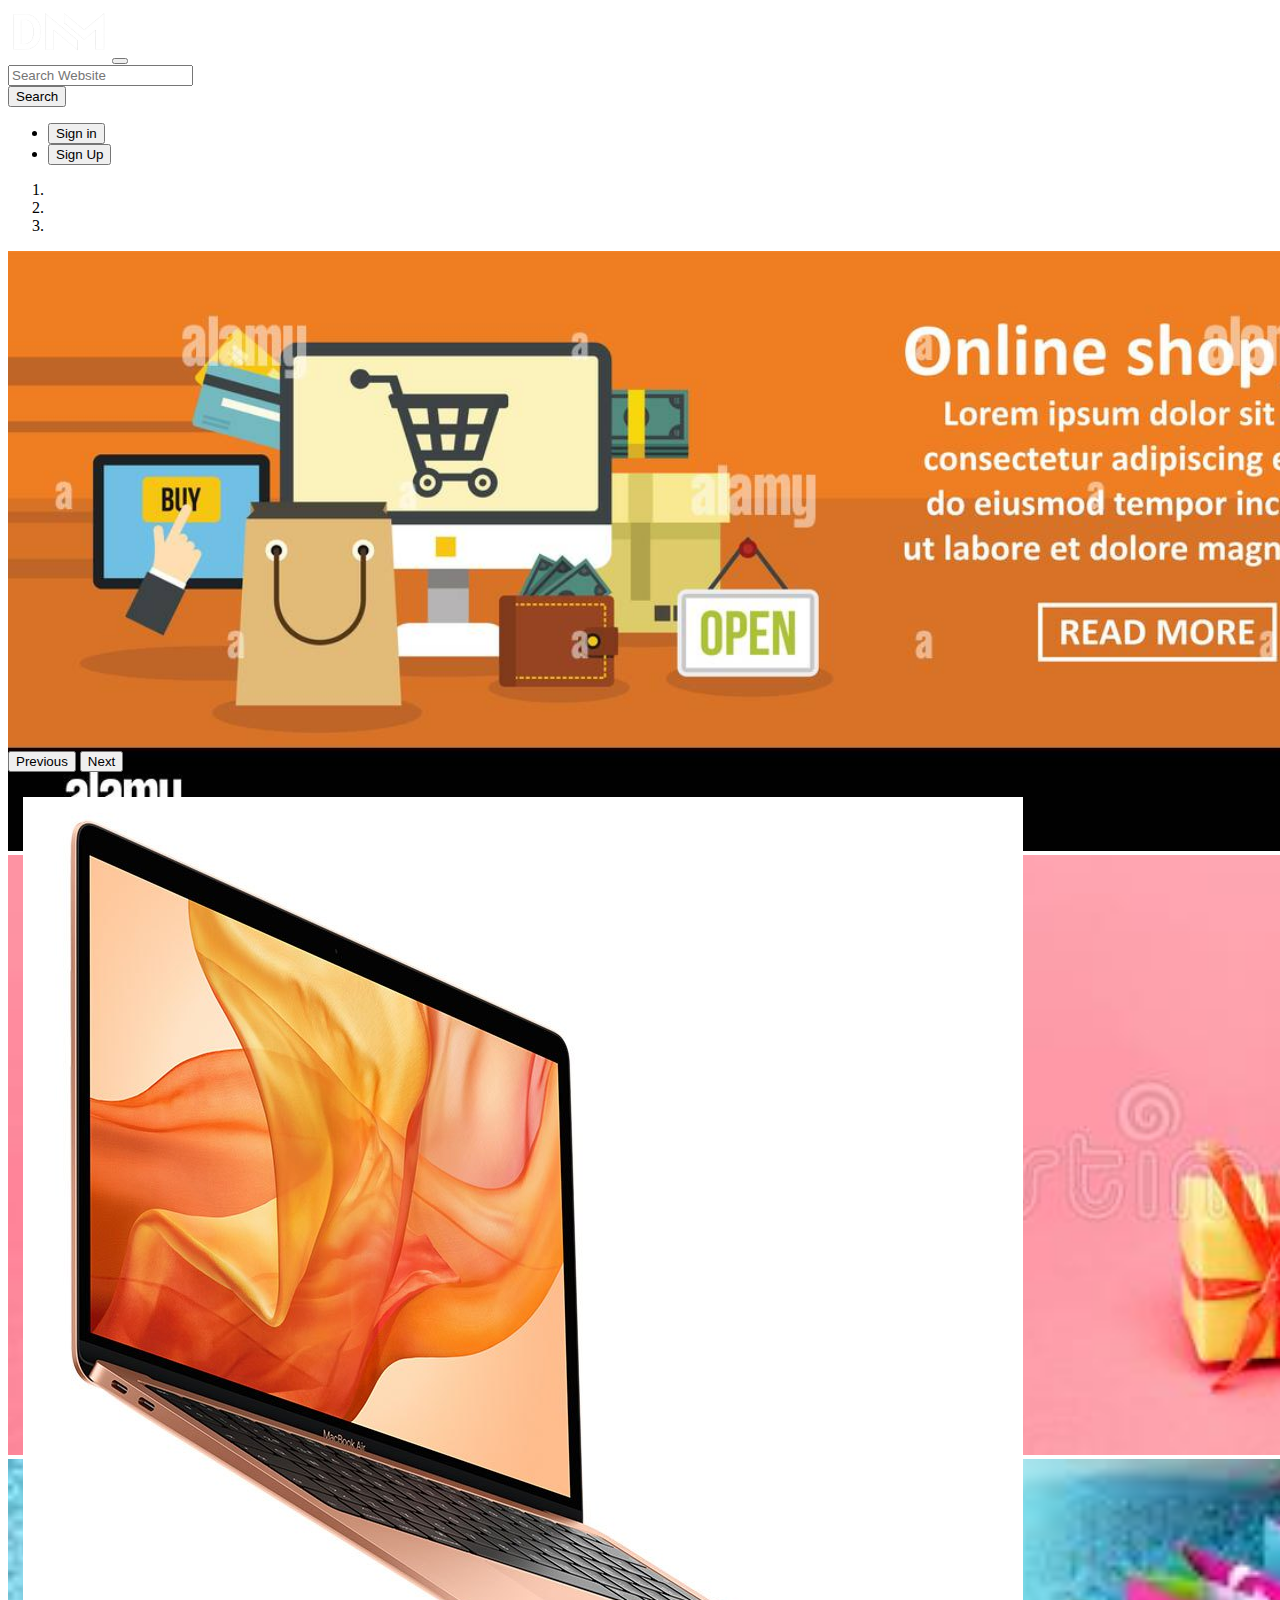
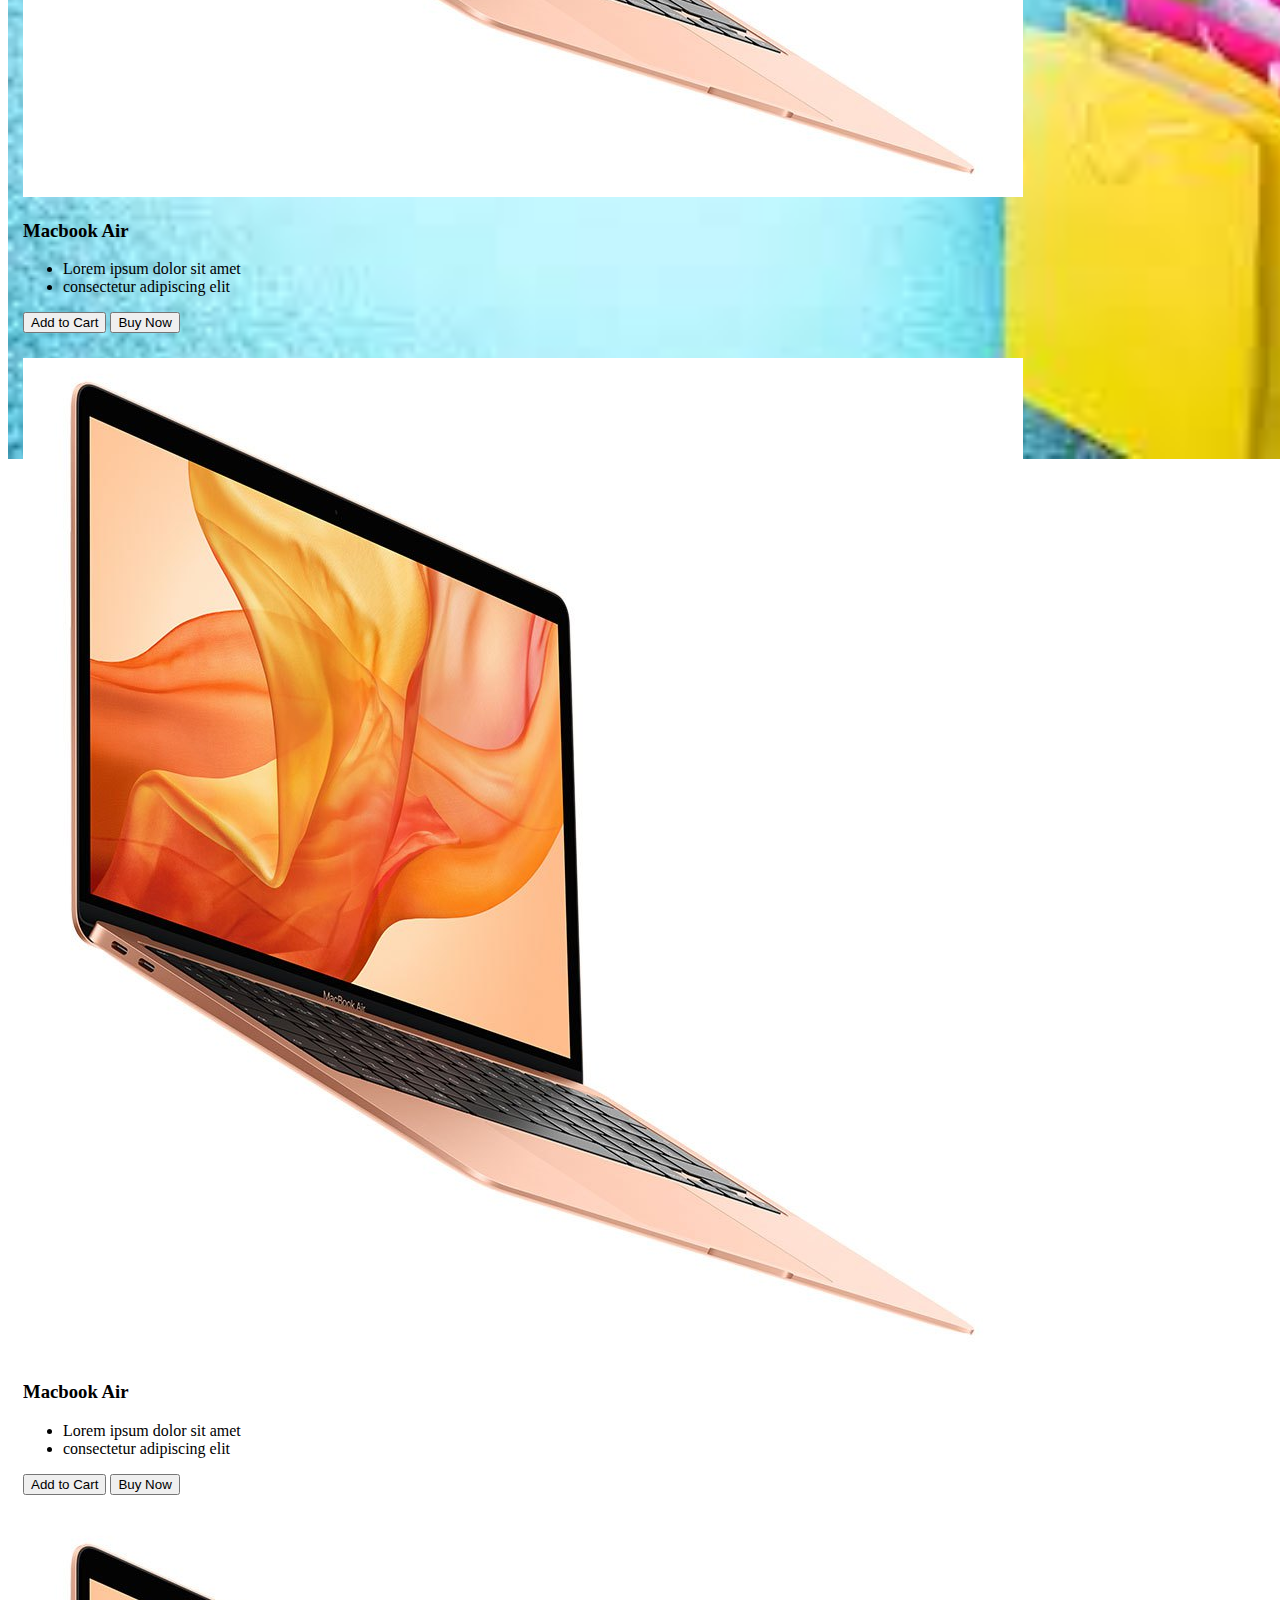
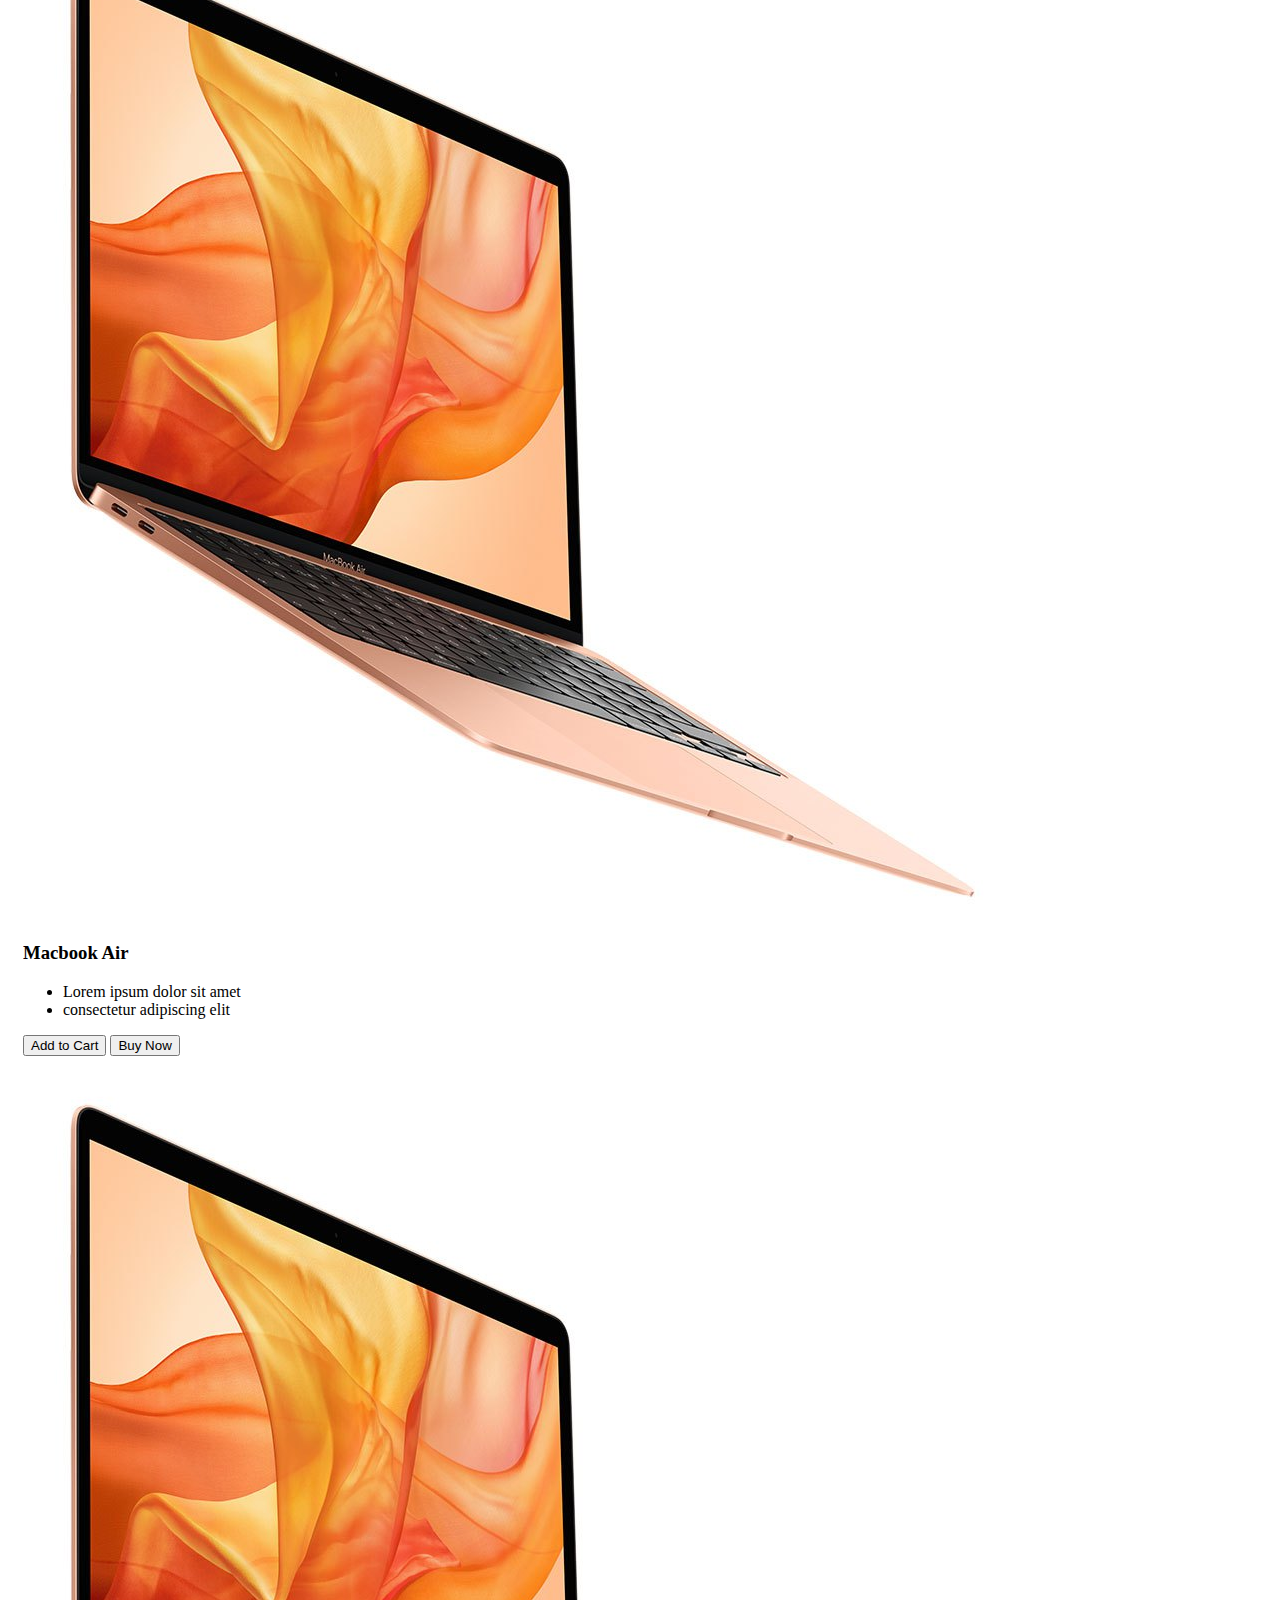
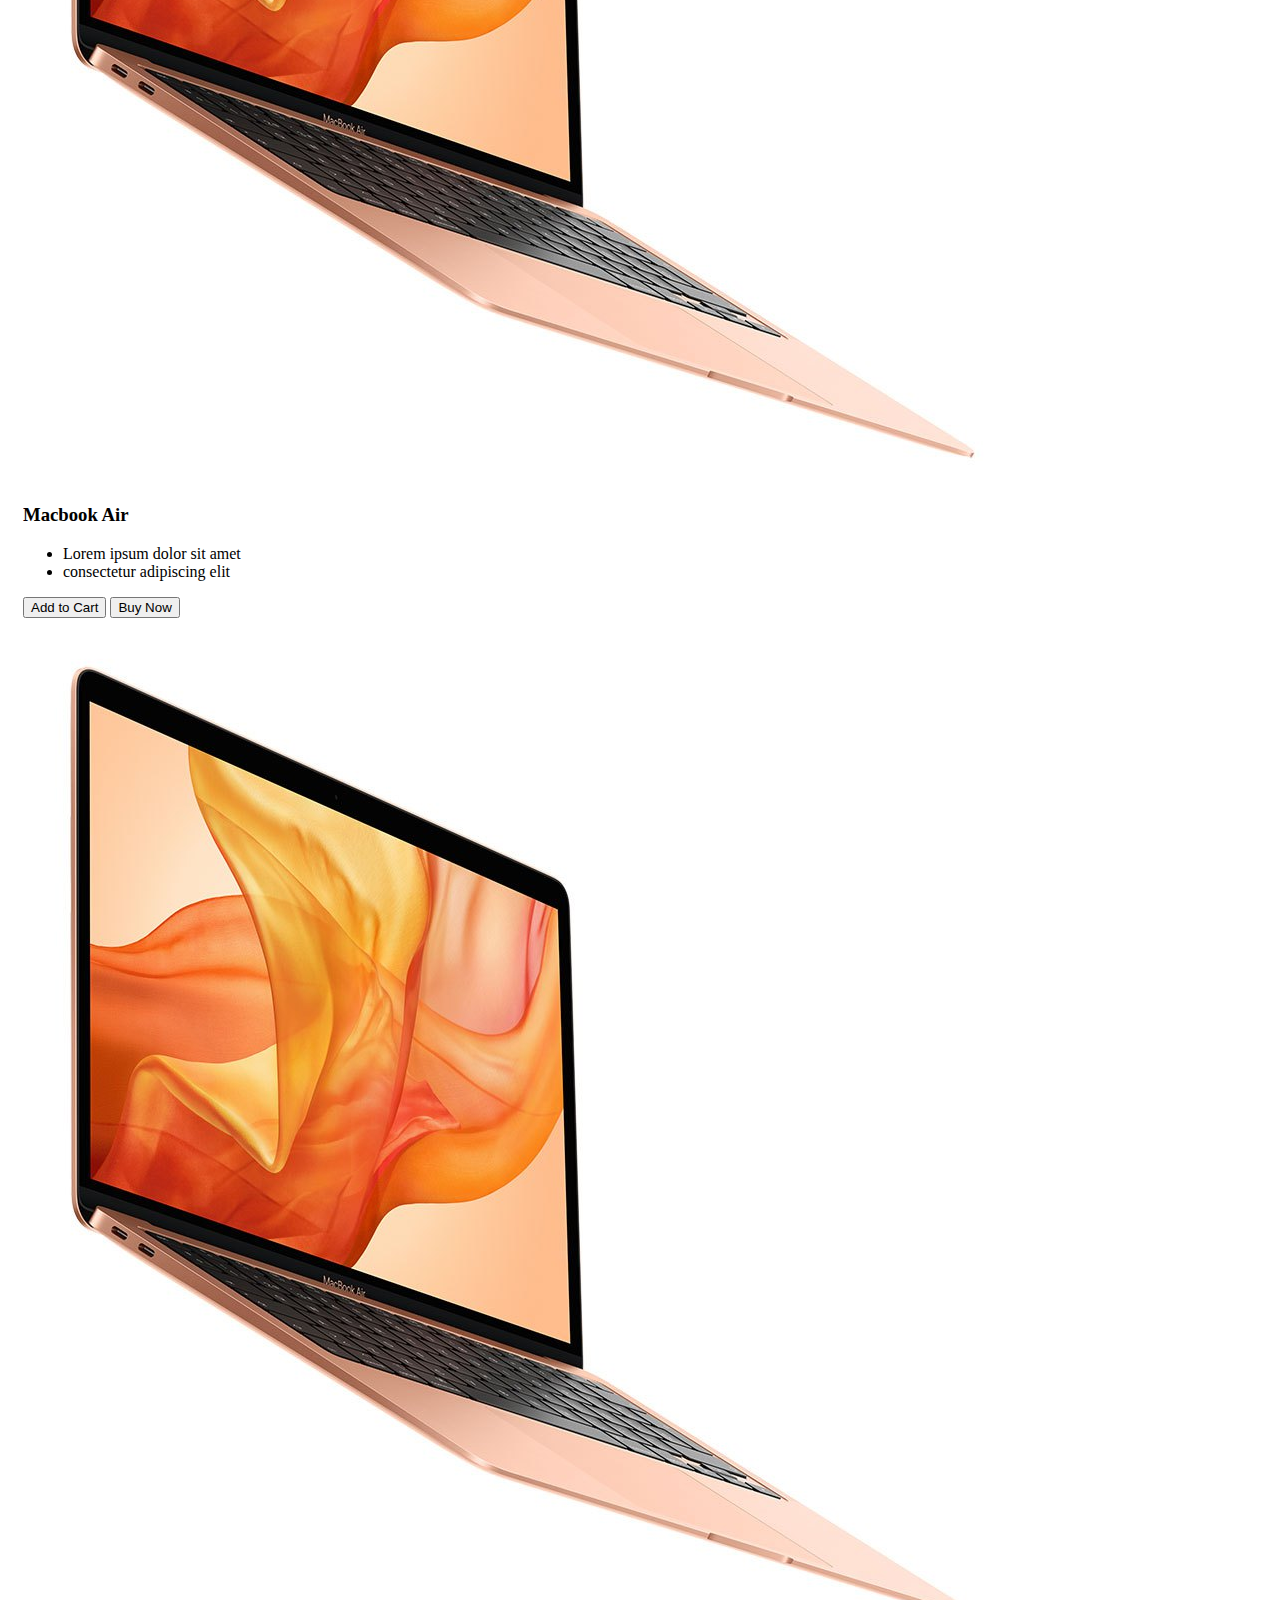
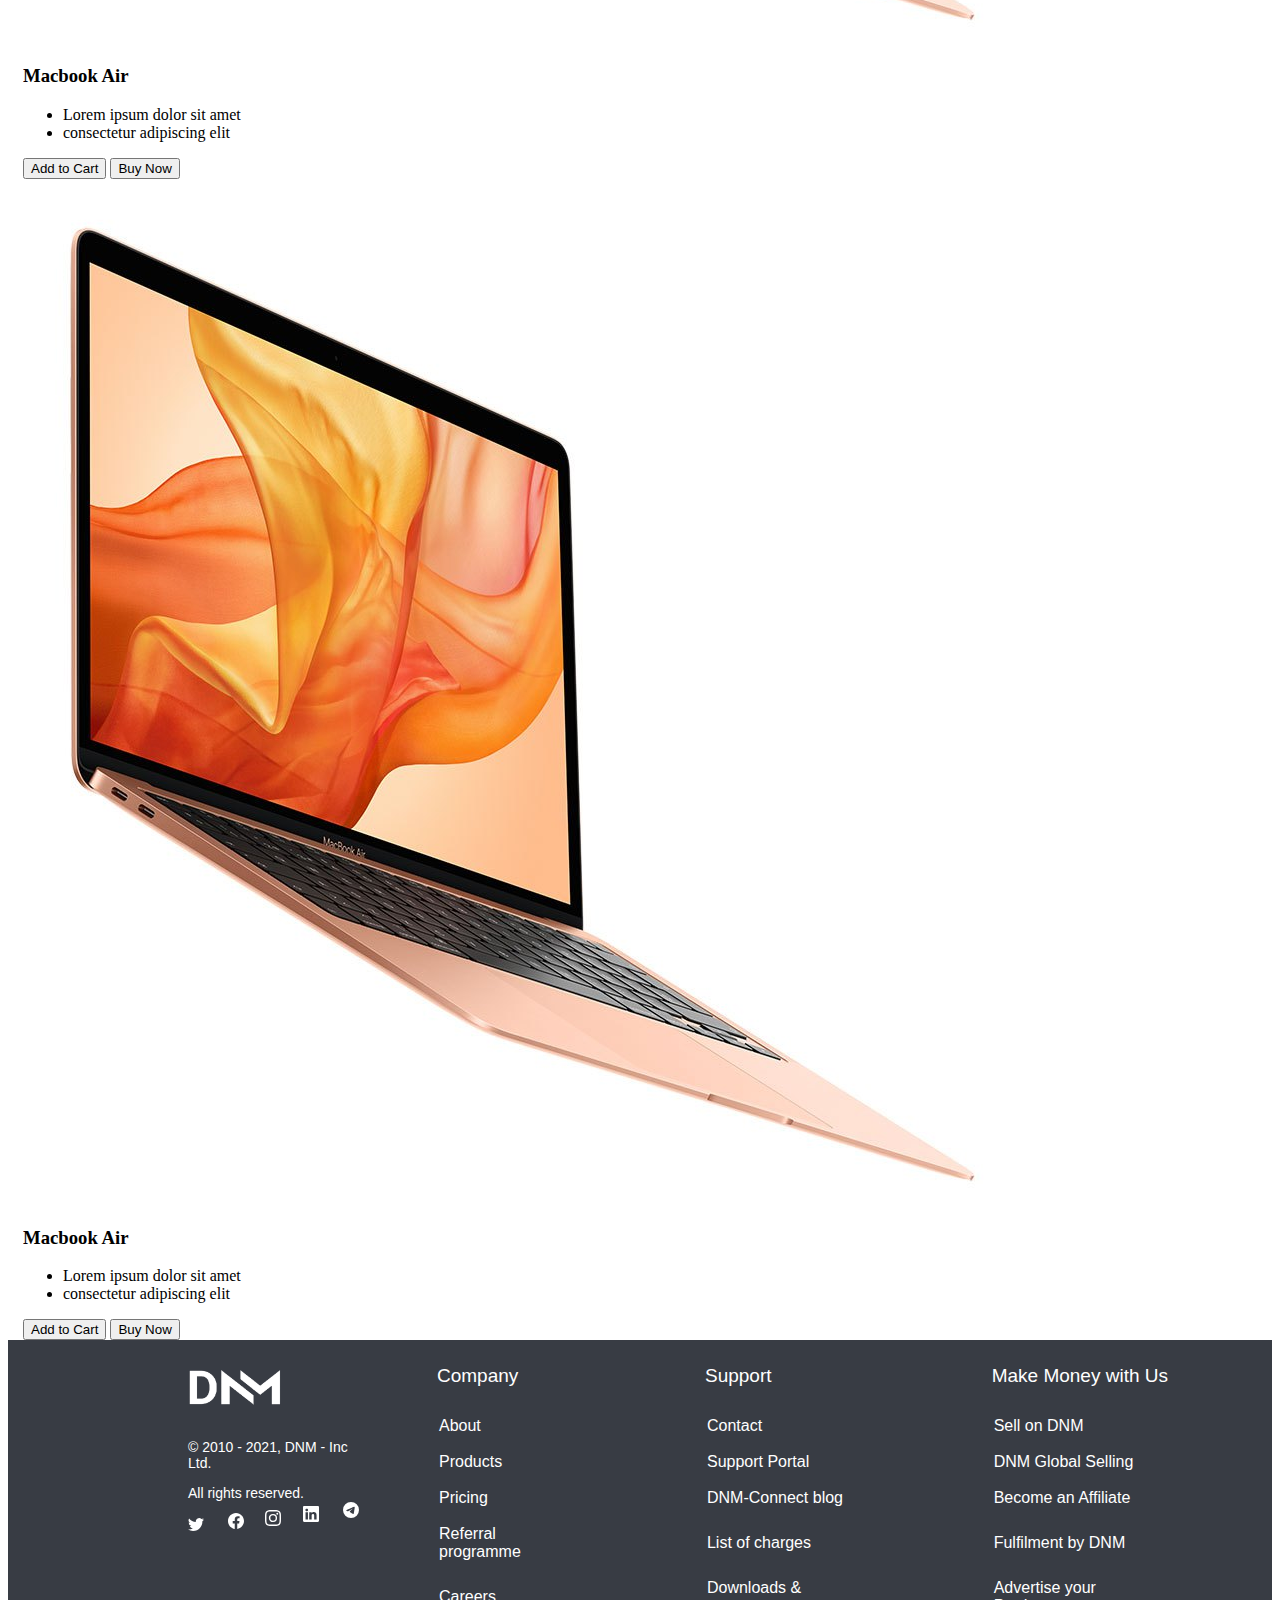
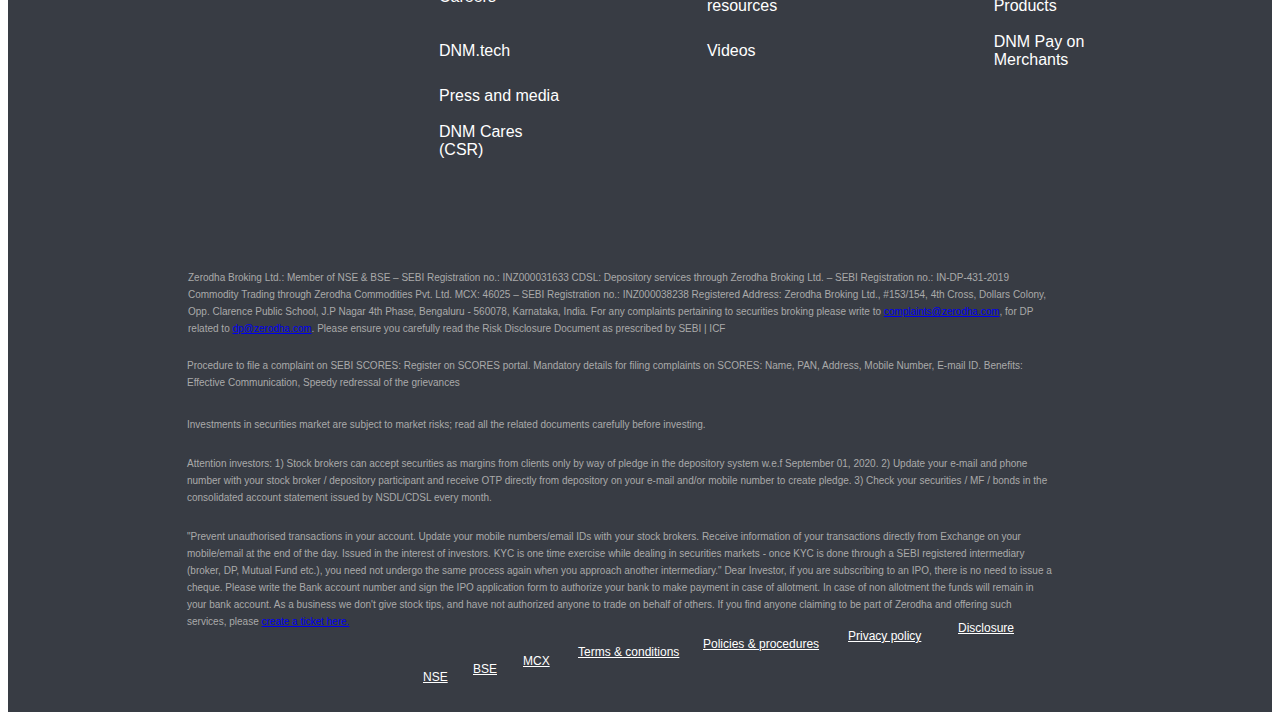
<file: Shopping Website/home.html>
<!DOCTYPE html>
<html lang="en" dir="ltr">

<head>
  <meta charset="utf-8">
  <title>DNM - Best Shopping Website in India</title>

  <link rel="stylesheet" href="css/styles.css">
  <link rel="stylesheet" href="https://cdn.jsdelivr.net/npm/bootstrap@4.6.1/dist/css/bootstrap.min.css" integrity="sha384-zCbKRCUGaJDkqS1kPbPd7TveP5iyJE0EjAuZQTgFLD2ylzuqKfdKlfG/eSrtxUkn" crossorigin="anonymous">

  <script src="https://cdn.jsdelivr.net/npm/jquery@3.5.1/dist/jquery.slim.min.js" integrity="sha384-DfXdz2htPH0lsSSs5nCTpuj/zy4C+OGpamoFVy38MVBnE+IbbVYUew+OrCXaRkfj" crossorigin="anonymous"></script>
  <script src="https://cdn.jsdelivr.net/npm/bootstrap@4.6.1/dist/js/bootstrap.bundle.min.js" integrity="sha384-fQybjgWLrvvRgtW6bFlB7jaZrFsaBXjsOMm/tB9LTS58ONXgqbR9W8oWht/amnpF" crossorigin="anonymous"></script>
</head>

<body>

  <section id="navbar">

    <!-- Navbar -->
    <nav class="navbar bg-dark navbar-expand-lg navbar-dark">

      <a class="navbar-brand" href="home.html"><img src="images/logo.png" id="logo" alt="DNM"></a>
      <button class="navbar-toggler" type="button" data-toggle="collapse" data-target="#navbarSupportedContent" aria-controls="navbarSupportedContent" aria-expanded="false" aria-label="Toggle navigation">
        <span class="navbar-toggler-icon"></span>
      </button>

      <div class="input-group sb-1 search-bar">
        <input type="text" class="form-control" placeholder="Search Website" aria-label="Search website" aria-describedby="button-addon2">
        <div class="input-group-append">
          <button class="btn btn-outline-secondary" type="button" id="button-addon2">Search</button>
        </div>
      </div>

      <div class="collapse navbar-collapse" id="navbarSupportedContent">
        <ul class="navbar-nav ml-auto">
          <li class="nav-item px-2">
            <button type="button" class="btn btn-dark btn-lg">Sign in</button>
          </li>
          <li class="nav-item px-2">
            <button type="button" class="btn btn-dark btn-lg">Sign Up</button>
          </li>
        </ul>
      </div>
    </nav>

  </section>

  <section id="nav2">
    <nav class="nav2">
      <ul class="ul2">
        <li id="one"><a href="#">Electronics</a></li>
        <li id="two"><a href="#">Mobiles</a></li>
        <li id="three"><a href="#">Appliances</a></li>
        <li id="four"><a href="#">Kitchen Tools</a></li>
        <li id="five"><a href="#">Books</a></li>
        <li id="six"><a href="#">Fashion Wear</a></li>
        <li id="seven"><a href="#">Sports</a></li>
        <li id="eight"><a href="#">Recharge</a></li>
        <li id="nine"><a href="#">Offer Zone</a></li>
      </ul>
    </nav>

  </section>

  <section id="carousel-section">
    <div id="carousel" class="carousel slide" data-ride="carousel">
      <ol class="carousel-indicators">
        <li data-target="#carousel" data-slide-to="0" class="active"></li>
        <li data-target="#carousel" data-slide-to="1"></li>
        <li data-target="#carousel" data-slide-to="2"></li>
      </ol>
      <div class="carousel-inner" style="max-height: 500px !important;">
        <div class="carousel-item active">
          <img src="images/img1.jpg" class="d-block w-100" style="height: 600px;" alt="...">
        </div>
        <div class="carousel-item">
          <img src="images/img2.jpg" class="d-block w-100" style="height: 600px;" alt="...">
        </div>
        <div class="carousel-item">
          <img src="images/img3.jfif" class="d-block w-100" style="height: 600px;" alt="...">
        </div>
      </div>
      <button class="carousel-control-prev" type="button" data-target="#carousel" data-slide="prev">
        <span class="carousel-control-prev-icon" aria-hidden="true"></span>
        <span class="sr-only">Previous</span>
      </button>
      <button class="carousel-control-next" type="button" data-target="#carousel" data-slide="next">
        <span class="carousel-control-next-icon" aria-hidden="true"></span>
        <span class="sr-only">Next</span>
      </button>
    </div>
  </section>


  <section id="cards">
    <div class="album py-5 bg-light">
      <div class="container">

        <div class="row">
          <div class="col-lg-4 col-md-6 col-sm-12">
            <div class="card mb-4 shadow-lg">
              <!-- <svg class="bd-placeholder-img card-img-top" width="100%" height="225" xmlns="http://www.w3.org/2000/svg" role="img" aria-label="Placeholder: Thumbnail" preserveAspectRatio="xMidYMid slice" focusable="false">
                <title>Placeholder</title>
                <!-- <rect width="100%" height="100%" fill="#55595c" /><text x="50%" y="50%" fill="#eceeef" dy=".3em">Thumbnail</text> -->
              <!-- </svg> -->
              <img class="bd-placeholder-img card-img-top card-img" src="images/laptop.jpeg" alt="">

              <div class="card-body">
                <h3 class="card-text">Macbook Air</h3>
                <div class="d-flex justify-content-between align-items-center">
                  <ul>
                    <li>Lorem ipsum dolor sit amet</li>
                    <li>consectetur adipiscing elit</li>
                  </ul>
                </div>

                  <div class="btn-group">
                    <!-- <button type="button" class="btn btn-sm btn-outline-secondary">View</button>
                    <button type="button" class="btn btn-sm btn-outline-secondary">Edit</button> -->
                    <button type="button" class="btn btn-outline-secondary card-btn">Add to Cart</button>
                    <button type="button" class="btn btn-outline-secondary card-btn">Buy Now</button>
                  </div>
                  <!-- <small class="text-muted">9 mins</small> -->
              </div>
            </div>
          </div>

          <div class="col-lg-4 col-md-6 col-sm-12">
            <div class="card mb-4 shadow-lg">
              <!-- <svg class="bd-placeholder-img card-img-top" width="100%" height="225" xmlns="http://www.w3.org/2000/svg" role="img" aria-label="Placeholder: Thumbnail" preserveAspectRatio="xMidYMid slice" focusable="false">
                <title>Placeholder</title>
                <!-- <rect width="100%" height="100%" fill="#55595c" /><text x="50%" y="50%" fill="#eceeef" dy=".3em">Thumbnail</text> -->
              <!-- </svg> -->
              <img class="bd-placeholder-img card-img-top card-img" src="images/laptop.jpeg" alt="">

              <div class="card-body">
                <h3 class="card-text">Macbook Air</h3>
                <div class="d-flex justify-content-between align-items-center">
                  <ul>
                    <li>Lorem ipsum dolor sit amet</li>
                    <li>consectetur adipiscing elit</li>
                  </ul>
                </div>

                  <div class="btn-group">
                    <!-- <button type="button" class="btn btn-sm btn-outline-secondary">View</button>
                    <button type="button" class="btn btn-sm btn-outline-secondary">Edit</button> -->
                    <button type="button" class="btn btn-outline-secondary card-btn">Add to Cart</button>
                    <button type="button" class="btn btn-outline-secondary card-btn">Buy Now</button>
                  </div>
                  <!-- <small class="text-muted">9 mins</small> -->
              </div>
            </div>
          </div>

          <div class="col-lg-4 col-md-6 col-sm-12">
            <div class="card mb-4 shadow-lg">
              <!-- <svg class="bd-placeholder-img card-img-top" width="100%" height="225" xmlns="http://www.w3.org/2000/svg" role="img" aria-label="Placeholder: Thumbnail" preserveAspectRatio="xMidYMid slice" focusable="false">
                <title>Placeholder</title>
                <!-- <rect width="100%" height="100%" fill="#55595c" /><text x="50%" y="50%" fill="#eceeef" dy=".3em">Thumbnail</text> -->
              <!-- </svg> -->
              <img class="bd-placeholder-img card-img-top card-img" src="images/laptop.jpeg" alt="">

              <div class="card-body">
                <h3 class="card-text">Macbook Air</h3>
                <div class="d-flex justify-content-between align-items-center">
                  <ul>
                    <li>Lorem ipsum dolor sit amet</li>
                    <li>consectetur adipiscing elit</li>
                  </ul>
                </div>

                  <div class="btn-group">
                    <!-- <button type="button" class="btn btn-sm btn-outline-secondary">View</button>
                    <button type="button" class="btn btn-sm btn-outline-secondary">Edit</button> -->
                    <button type="button" class="btn btn-outline-secondary card-btn">Add to Cart</button>
                    <button type="button" class="btn btn-outline-secondary card-btn">Buy Now</button>
                  </div>
                  <!-- <small class="text-muted">9 mins</small> -->
              </div>
            </div>
          </div>

          <div class="col-lg-4 col-md-6 col-sm-12">
            <div class="card mb-4 shadow-lg">
              <!-- <svg class="bd-placeholder-img card-img-top" width="100%" height="225" xmlns="http://www.w3.org/2000/svg" role="img" aria-label="Placeholder: Thumbnail" preserveAspectRatio="xMidYMid slice" focusable="false">
                <title>Placeholder</title>
                <!-- <rect width="100%" height="100%" fill="#55595c" /><text x="50%" y="50%" fill="#eceeef" dy=".3em">Thumbnail</text> -->
              <!-- </svg> -->
              <img class="bd-placeholder-img card-img-top card-img" src="images/laptop.jpeg" alt="">

              <div class="card-body">
                <h3 class="card-text">Macbook Air</h3>
                <div class="d-flex justify-content-between align-items-center">
                  <ul>
                    <li>Lorem ipsum dolor sit amet</li>
                    <li>consectetur adipiscing elit</li>
                  </ul>
                </div>

                  <div class="btn-group">
                    <!-- <button type="button" class="btn btn-sm btn-outline-secondary">View</button>
                    <button type="button" class="btn btn-sm btn-outline-secondary">Edit</button> -->
                    <button type="button" class="btn btn-outline-secondary card-btn">Add to Cart</button>
                    <button type="button" class="btn btn-outline-secondary card-btn">Buy Now</button>
                  </div>
                  <!-- <small class="text-muted">9 mins</small> -->
              </div>
            </div>
          </div>

          <div class="col-lg-4 col-md-6 col-sm-12">
            <div class="card mb-4 shadow-lg">
              <!-- <svg class="bd-placeholder-img card-img-top" width="100%" height="225" xmlns="http://www.w3.org/2000/svg" role="img" aria-label="Placeholder: Thumbnail" preserveAspectRatio="xMidYMid slice" focusable="false">
                <title>Placeholder</title>
                <!-- <rect width="100%" height="100%" fill="#55595c" /><text x="50%" y="50%" fill="#eceeef" dy=".3em">Thumbnail</text> -->
              <!-- </svg> -->
              <img class="bd-placeholder-img card-img-top card-img" src="images/laptop.jpeg" alt="">

              <div class="card-body">
                <h3 class="card-text">Macbook Air</h3>
                <div class="d-flex justify-content-between align-items-center">
                  <ul>
                    <li>Lorem ipsum dolor sit amet</li>
                    <li>consectetur adipiscing elit</li>
                  </ul>
                </div>

                  <div class="btn-group">
                    <!-- <button type="button" class="btn btn-sm btn-outline-secondary">View</button>
                    <button type="button" class="btn btn-sm btn-outline-secondary">Edit</button> -->
                    <button type="button" class="btn btn-outline-secondary card-btn">Add to Cart</button>
                    <button type="button" class="btn btn-outline-secondary card-btn">Buy Now</button>
                  </div>
                  <!-- <small class="text-muted">9 mins</small> -->
              </div>
            </div>
          </div>

          <div class="col-lg-4 col-md-6 col-sm-12">
            <div class="card mb-4 shadow-lg">
              <!-- <svg class="bd-placeholder-img card-img-top" width="100%" height="225" xmlns="http://www.w3.org/2000/svg" role="img" aria-label="Placeholder: Thumbnail" preserveAspectRatio="xMidYMid slice" focusable="false">
                <title>Placeholder</title>
                <!-- <rect width="100%" height="100%" fill="#55595c" /><text x="50%" y="50%" fill="#eceeef" dy=".3em">Thumbnail</text> -->
              <!-- </svg> -->
              <img class="bd-placeholder-img card-img-top card-img" src="images/laptop.jpeg" alt="">

              <div class="card-body">
                <h3 class="card-text">Macbook Air</h3>
                <div class="d-flex justify-content-between align-items-center">
                  <ul>
                    <li>Lorem ipsum dolor sit amet</li>
                    <li>consectetur adipiscing elit</li>
                  </ul>
                </div>

                  <div class="btn-group">
                    <!-- <button type="button" class="btn btn-sm btn-outline-secondary">View</button>
                    <button type="button" class="btn btn-sm btn-outline-secondary">Edit</button> -->
                    <button type="button" class="btn btn-outline-secondary card-btn">Add to Cart</button>
                    <button type="button" class="btn btn-outline-secondary card-btn">Buy Now</button>
                  </div>
                  <!-- <small class="text-muted">9 mins</small> -->
              </div>
            </div>
          </div>

        </div>
      </div>
    </div>
  </section>
<!-- footer -->
<footer>
  <main class="DNMIMG">
    <section class="dnm-img">
      <div class="dnm_img">
         <img src="images/logo.png" alt="logo" class="dn">
      </div>
      <div class="copyright">
        <p class="cr">© 2010 - 2021, DNM - Inc Ltd.</p>
           <p class="cp">All rights reserved.</p>
    </div>
    <div class="social_media">
      <a href="#"><p class="sm1"><svg xmlns="http://www.w3.org/2000/svg" width="16" height="16" fill="currentColor" class="bi bi-twitter" viewBox="0 0 16 16">
          <path d="M5.026 15c6.038 0 9.341-5.003 9.341-9.334 0-.14 0-.282-.006-.422A6.685 6.685 0 0 0 16 3.542a6.658 6.658 0 0 1-1.889.518 3.301 3.301 0 0 0 1.447-1.817 6.533 6.533 0 0 1-2.087.793A3.286 3.286 0 0 0 7.875 6.03a9.325 9.325 0 0 1-6.767-3.429 3.289 3.289 0 0 0 1.018 4.382A3.323 3.323 0 0 1 .64 6.575v.045a3.288 3.288 0 0 0 2.632 3.218 3.203 3.203 0 0 1-.865.115 3.23 3.23 0 0 1-.614-.057 3.283 3.283 0 0 0 3.067 2.277A6.588 6.588 0 0 1 .78 13.58a6.32 6.32 0 0 1-.78-.045A9.344 9.344 0 0 0 5.026 15z"/>
        </svg></p>
        <p class="sm2"><svg xmlns="http://www.w3.org/2000/svg" width="16" height="16" fill="currentColor" class="bi bi-facebook" viewBox="0 0 16 16">
          <path d="M16 8.049c0-4.446-3.582-8.05-8-8.05C3.58 0-.002 3.603-.002 8.05c0 4.017 2.926 7.347 6.75 7.951v-5.625h-2.03V8.05H6.75V6.275c0-2.017 1.195-3.131 3.022-3.131.876 0 1.791.157 1.791.157v1.98h-1.009c-.993 0-1.303.621-1.303 1.258v1.51h2.218l-.354 2.326H9.25V16c3.824-.604 6.75-3.934 6.75-7.951z"/>
        </svg></p>
        <p class="sm3"><svg xmlns="http://www.w3.org/2000/svg" width="16" height="16" fill="currentColor" class="bi bi-instagram" viewBox="0 0 16 16">
          <path d="M8 0C5.829 0 5.556.01 4.703.048 3.85.088 3.269.222 2.76.42a3.917 3.917 0 0 0-1.417.923A3.927 3.927 0 0 0 .42 2.76C.222 3.268.087 3.85.048 4.7.01 5.555 0 5.827 0 8.001c0 2.172.01 2.444.048 3.297.04.852.174 1.433.372 1.942.205.526.478.972.923 1.417.444.445.89.719 1.416.923.51.198 1.09.333 1.942.372C5.555 15.99 5.827 16 8 16s2.444-.01 3.298-.048c.851-.04 1.434-.174 1.943-.372a3.916 3.916 0 0 0 1.416-.923c.445-.445.718-.891.923-1.417.197-.509.332-1.09.372-1.942C15.99 10.445 16 10.173 16 8s-.01-2.445-.048-3.299c-.04-.851-.175-1.433-.372-1.941a3.926 3.926 0 0 0-.923-1.417A3.911 3.911 0 0 0 13.24.42c-.51-.198-1.092-.333-1.943-.372C10.443.01 10.172 0 7.998 0h.003zm-.717 1.442h.718c2.136 0 2.389.007 3.232.046.78.035 1.204.166 1.486.275.373.145.64.319.92.599.28.28.453.546.598.92.11.281.24.705.275 1.485.039.843.047 1.096.047 3.231s-.008 2.389-.047 3.232c-.035.78-.166 1.203-.275 1.485a2.47 2.47 0 0 1-.599.919c-.28.28-.546.453-.92.598-.28.11-.704.24-1.485.276-.843.038-1.096.047-3.232.047s-2.39-.009-3.233-.047c-.78-.036-1.203-.166-1.485-.276a2.478 2.478 0 0 1-.92-.598 2.48 2.48 0 0 1-.6-.92c-.109-.281-.24-.705-.275-1.485-.038-.843-.046-1.096-.046-3.233 0-2.136.008-2.388.046-3.231.036-.78.166-1.204.276-1.486.145-.373.319-.64.599-.92.28-.28.546-.453.92-.598.282-.11.705-.24 1.485-.276.738-.034 1.024-.044 2.515-.045v.002zm4.988 1.328a.96.96 0 1 0 0 1.92.96.96 0 0 0 0-1.92zm-4.27 1.122a4.109 4.109 0 1 0 0 8.217 4.109 4.109 0 0 0 0-8.217zm0 1.441a2.667 2.667 0 1 1 0 5.334 2.667 2.667 0 0 1 0-5.334z"/>
        </svg></p>
        <p class="sm4"><svg xmlns="http://www.w3.org/2000/svg" width="16" height="16" fill="currentColor" class="bi bi-linkedin" viewBox="0 0 16 16">
          <path d="M0 1.146C0 .513.526 0 1.175 0h13.65C15.474 0 16 .513 16 1.146v13.708c0 .633-.526 1.146-1.175 1.146H1.175C.526 16 0 15.487 0 14.854V1.146zm4.943 12.248V6.169H2.542v7.225h2.401zm-1.2-8.212c.837 0 1.358-.554 1.358-1.248-.015-.709-.52-1.248-1.342-1.248-.822 0-1.359.54-1.359 1.248 0 .694.521 1.248 1.327 1.248h.016zm4.908 8.212V9.359c0-.216.016-.432.08-.586.173-.431.568-.878 1.232-.878.869 0 1.216.662 1.216 1.634v3.865h2.401V9.25c0-2.22-1.184-3.252-2.764-3.252-1.274 0-1.845.7-2.165 1.193v.025h-.016a5.54 5.54 0 0 1 .016-.025V6.169h-2.4c.03.678 0 7.225 0 7.225h2.4z"/>
        </svg></p>
        <p class="sm5"><svg xmlns="http://www.w3.org/2000/svg" width="16" height="16" fill="currentColor" class="bi bi-telegram" viewBox="0 0 16 16">
          <path d="M16 8A8 8 0 1 1 0 8a8 8 0 0 1 16 0zM8.287 5.906c-.778.324-2.334.994-4.666 2.01-.378.15-.577.298-.595.442-.03.243.275.339.69.47l.175.055c.408.133.958.288 1.243.294.26.006.549-.1.868-.32 2.179-1.471 3.304-2.214 3.374-2.23.05-.012.12-.026.166.016.047.041.042.12.037.141-.03.129-1.227 1.241-1.846 1.817-.193.18-.33.307-.358.336a8.154 8.154 0 0 1-.188.186c-.38.366-.664.64.015 1.088.327.216.589.393.85.571.284.194.568.387.936.629.093.06.183.125.27.187.331.236.63.448.997.414.214-.02.435-.22.547-.82.265-1.417.786-4.486.906-5.751a1.426 1.426 0 0 0-.013-.315.337.337 0 0 0-.114-.217.526.526 0 0 0-.31-.093c-.3.005-.763.166-2.984 1.09z"/>
        </svg></p>
      </a>
  </div>
    </section>
    <!--Company - Support - Account Table-->
    <section class="tabla1">
      <div class=" tabla_">
  <table class="tabla">
      <tr>
          <th class="the">Company</th>
          <th class="the">Support</th>
          <th class="the">Make Money with Us</th>
      </tr>
      <tr>
          <td class="td1 t_d"><a href="#" class="ab">About</td></a>
          <td class="td2 t_d"><a href="#" class="ab">Contact</td></a>
          <td class="td3 t_d"><a href="#" class="ab">Sell on DNM</td></a>
      </tr>
      <tr>
          <td class="td4 t_d"><a href="#" class="ab">Products</td></a>
          <td class="td5 t_d"><a href="#" class="ab">Support Portal</td></a>
          <td class="td6 t_d"><a href="#" class="ab">DNM Global Selling</td></a>
      </tr>
      <tr>
          <td class="td7 t_d"><a href="#" class="ab">Pricing</td></a>
          <td class="td8 t_d"><a href="#" class="ab">DNM-Connect blog</td></a>
          <td class="td9 t_d"><a href="#" class="ab">Become an Affiliate</td></a>
      </tr>
      <tr>
          <td class="td10 t_d"><a href="#" class="ab">Referral programme</td></a>
          <td class="td11 t_d"><a href="#" class="ab">List of charges</td></a>
          <td class="td11 t_d"><a href="#" class="ab">Fulfilment by DNM</td></a>
      </tr>
      <tr>
          <td class="td12 t_d"><a href="#" class="ab">Careers</td></a>
          <td class="td13 t_d"><a href="#" class="ab">Downloads & resources</td></a>
          <td class="td11 t_d"><a href="#" class="ab">Advertise your Products</td></a>
      </tr>
      <tr>
          <td class="td14 t_d"><a href="#" class="ab">DNM.tech</td></a>
          <td class="td15 t_d"><a href="#" class="ab">Videos</td></a>
          <td class="td11 t_d"><a href="#" class="ab">DNM Pay on Merchants</td></a>
      </tr>
      <tr>
          <td class="td16 t_d"><a href="#" class="ab">Press and media</td></a>
      </tr>
      <tr>
          <td class="td17 t_d"><a href="#" class="ab">DNM Cares (CSR)</td></a>
      </tr>
  </table>
  </div>
  </section>
  </main>
  <!--Big Paragraph-->
  <section class="bigpara1">
    <p class="bp1">Zerodha Broking Ltd.: Member of NSE​ &​ BSE – SEBI Registration no.: INZ000031633 CDSL: Depository services through Zerodha Broking Ltd. – SEBI Registration no.: IN-DP-431-2019 Commodity Trading through Zerodha 
    Commodities Pvt. Ltd. MCX: 46025 – SEBI Registration no.: INZ000038238 Registered Address: Zerodha Broking Ltd., #153/154, 4th Cross, Dollars Colony, Opp. Clarence Public School, J.P Nagar 4th Phase, Bengaluru - 560078, Karnataka, India. For any complaints pertaining to securities broking please write to <a href="#">complaints@zerodha.com</a>, for DP related to <a href="#">dp@zerodha.com</a>. Please ensure you carefully read the Risk Disclosure Document as prescribed by SEBI | ICF</p>
    </section>
    <!--1 line sentence next para-->
    <section class="bigpara2">
    <p class="bp2">Procedure to file a complaint on SEBI SCORES: Register on SCORES portal. Mandatory details for filing complaints on SCORES: Name, PAN, Address, Mobile Number, E-mail ID. Benefits: Effective Communication, Speedy redressal of the grievances</p>
</section>
<!-- 2nd time 1 line sentence para-->
<section class="bigpara3">
    <p class="bp3">Investments in securities market are subject to market risks; read all the related documents carefully before investing.</p>
</section>
<!--Big para number 4-->
<section class="bigpara4">
    <p class="bp4">Attention investors: 1) Stock brokers can accept securities as margins from clients only by way of pledge in the depository system w.e.f September 01, 2020. 2) Update your e-mail and phone number with your stock broker / depository participant and receive OTP directly from depository on your e-mail and/or mobile number to create pledge. 3) Check your securities / MF / bonds in the consolidated account statement issued by NSDL/CDSL every month.</p>
</section>
<!--Big para 5-->
<section class="bigpara5">
    <p class="bp5">"Prevent unauthorised transactions in your account. Update your mobile numbers/email IDs with your stock brokers. Receive information of your transactions directly from Exchange on your mobile/email at the end of the day. Issued in the interest of investors. KYC is one time exercise while dealing in securities markets - once KYC is done through a SEBI registered intermediary (broker, DP, Mutual Fund etc.), you need not undergo the same process again when you approach another intermediary." Dear Investor, if you are subscribing to an IPO, there is no need to issue a cheque. Please write the Bank account number and sign the IPO application form to authorize your bank to make payment in case of allotment. In case of non allotment the funds will remain in your bank account. As a business we don't give stock tips, and have not authorized anyone to trade on behalf of others. If you find anyone claiming to be part of Zerodha and offering such services, please <a href="#">create a ticket here.</a></p>
</section>
<!-- NSE BSE MCX T&C POLICIES & PROCEDURES PRIVACY POLICY DISCLOSURE-->
<main class="ending">
  <section class="end1">
      <div class="e1">
          <p class="end_1"><a href="#" class="link_1">NSE</a></p>
          <p class="end_2"><a href="#" class="link_1">BSE</a></p>
          <p class="end_3"><a href="#" class="link_1">MCX</a></p>
          <p class="end_4"><a href="#" class="link_1">Terms & conditions</a></p>
          <p class="end_5"><a href="#" class="link_1">Policies & procedures</a></p>
          <p class="end_6"><a href="#" class="link_1">Privacy policy</a></p>
          <p class="end_7"><a href="#" class="link_1">Disclosure</a></p>
      </div>
  </section>
  <br>
  <br>
  <br>
  <br>
</main>
</footer>
</body>

</html>
</file>
<file: Shopping Website/css/styles.css>
#logo {
  width: 100px;
  height: auto;
}

.card {
  flex-basis: 50%;
  overflow: hidden;
  position: relative;
  transition: 0.2s;
  margin-top: 25px;
  margin-left: 15px;
}

.card::after {
  /* content: ''; */
  position: absolute;
  left: 0;
  top: 0;
  height: 100%;
  width: 100%;
}

.card:hover {
  transform: scale(1.08);
}

@media all and (min-width:991px) {
  .nav2 {
    background-color: #f2f2f2;
    height: 30px;
    overflow: hidden;
  }

  .nav2>ul>li {
    display: inline-block;
    margin-left: 50px;
  }

  .nav2>ul>li>a:hover {
    text-decoration: none;
    list-style: none;
  }

  nav>ul>li>a {
    font-size: 15px;
    font-weight: bold;
    color: black;
  }

  #one {
    margin-left: 200px;
  }
}

@media all and (max-width:1280px) {
  .nav2 {
    display: none;
  }
}

@media only screen and (min-width:1200px) {}

.DNMIMG{
  background-color: rgb(56,60,68) ;
  display: flex;
}
.dnm.img{
  margin-top: 10px;
  margin-left: 180px;
}
.dn{
  margin-top: 25px;
  margin-left: 176px;
  width: 100px;
  height: 50px;
}
.copyright{
  margin-top: 20px;
  margin-left: 180px;
  font-family: 'Roboto', sans-serif;
  font-weight: 100;
  font-size: 14px;
  color: white;
}
.cp{
  margin-top: 5px;
}
.sm1{
  margin-top: 15px;
  margin-left: 180px;
  color: white;
}
.sm1:hover{
  color: rgb(37, 150, 190);
  transition: 0.2s;
}
.sm2{
  margin-top: -39px;
  margin-left: 220px;
  color: white;
}
.sm2:hover{
  color: rgb(37,150,190);
  transition: 0.2s;
}
.sm3{
  margin-top: -39.5px;
  margin-left: 257px;
  color: white;
}
.sm3:hover{
  color: rgb(143, 43, 255);
  transition: 0.3s;
}
.sm4{
  margin-top: -40px;
  margin-left: 295px;
  color: white;
}
.sm4:hover{
  color: rgb(37,150,190);
  transition: 0.3s;
}
.sm5{
  margin-top: -40px;
  margin-left: 335px;
  color: white;
}
.sm5:hover{
  color: rgb(37,150,190);
  transition: 0.3s;
}
.tabla{
  border: none;
}
.the{
  text-align: left;
  border: none;
  font-family: 'Roboto', sans-serif;
  font-weight: 500;
  font-size: 19px;
  padding: 6px;
  padding-bottom: 20px;
  color: white;
}
.t_d{
  text-align: left;
  border: none;
  padding: 8px;
  padding-right: 130px;
  font-family: 'Roboto', sans-serif;
  font-weight: 500;
  color: white;
  text-decoration: none;
}
.tabla_{
  margin-left: 70px;
  margin-top: 17px;
}
.t_d:hover{
  color: white;
  text-decoration: none;
}
.ab{
  color: white;
  text-decoration: none;
}
.ab:hover{
  text-decoration: none;
  color: white;
}
.bigpara1{
  background-color: rgb(56,60,68);
  display: flex;
}
.bp1{
  margin-left: 180px;
  margin-top: 100px;
  font-family: 'Roboto', sans-serif;
  font-size: 10px;
  font-weight: 400;
  margin-right: 215px;
  line-height: 17px;
  color: rgb(170, 170, 170);
}
.bigpara2{
  background-color: rgb(56,60,68);
  display: flex;
}
.bp2{
  margin-left: 179px;
  margin-top: 10px;
  font-family: 'Roboto', sans-serif;
  font-size: 10px;
  font-weight: 400;
  margin-right: 210px;
  line-height: 17px;
  color: rgb(170, 170, 170);
}
.bigpara3{
  background-color: rgb(56,60,68);
  display: flex;
}
.bp3{
  margin-left: 179px;
  margin-top: 15px;
  font-family: 'Roboto', sans-serif;
  font-size: 10px;
  font-weight: 400;
  margin-right: 210px;
  line-height: 17px;
  color: rgb(170, 170, 170);
}
.bigpara4{
  background-color: rgb(56,60,68);
  display: flex;
}
.bp4{
  margin-left: 179px;
  margin-top: 12px;
  font-family: 'Roboto', sans-serif;
  font-size: 10px;
  font-weight: 400;
  margin-right: 220px;
  line-height: 17px;
  color: rgb(170, 170, 170);
}
.bigpara5{
  background-color:rgb(56,60,68);
  display: flex;
}
.bp5{
  margin-left: 179px;
  margin-top: 12px;
  font-family: 'Roboto', sans-serif;
  font-size: 10px;
  font-weight: 400;
  margin-right: 220px;
  line-height: 17px;
  color: rgb(170, 170, 170);
}
.ending{
  background-color:rgb(56,60,68);
  display: flex;
}
.link_1{
  color: white;
}
.link_1:hover{
  color: white;
  transition: 0.2s;
  text-decoration: none;
}
.e1{
  margin-left: 50px;
}
.end_1{
  color: rgb(206, 206, 206);
  margin-left: 365px;
  margin-top: 30px;
  font-family: 'Roboto', sans-serif;
  font-weight: 400;
  font-size: 12px;
}
.end_2{
  color: rgb(206, 206, 206);
  margin-left: 415px;
  margin-top: -34px;
  font-family: 'Roboto', sans-serif;
  font-weight: 400;
  font-size: 12px;
}
.end_3{
  color: rgb(206, 206, 206);
  margin-left: 465px;
  margin-top: -34.5px;
  font-family: 'Roboto', sans-serif;
  font-weight: 400;
  font-size: 12px;
}
.end_4{
  color: rgb(206, 206, 206);
  margin-left: 520px;
  margin-top: -34.5px;
  font-family: 'Roboto', sans-serif;
  font-weight: 400;
  font-size: 12px;
}
.end_5{
  color: rgb(206, 206, 206);
  margin-left: 645px;
  margin-top: -34.5px;
  font-family: 'Roboto', sans-serif;
  font-weight: 400;
  font-size: 12px;
}
.end_6{
  color: rgb(206, 206, 206);
  margin-left: 790px;
  margin-top: -34px;
  font-family: 'Roboto', sans-serif;
  font-weight: 400;
  font-size: 12px;
}
.end_7{
  color: rgb(206, 206, 206);
  margin-left: 900px;
  margin-top: -34px;
  font-family: 'Roboto', sans-serif;
  font-weight: 400;
  font-size: 12px;
}
</file>
